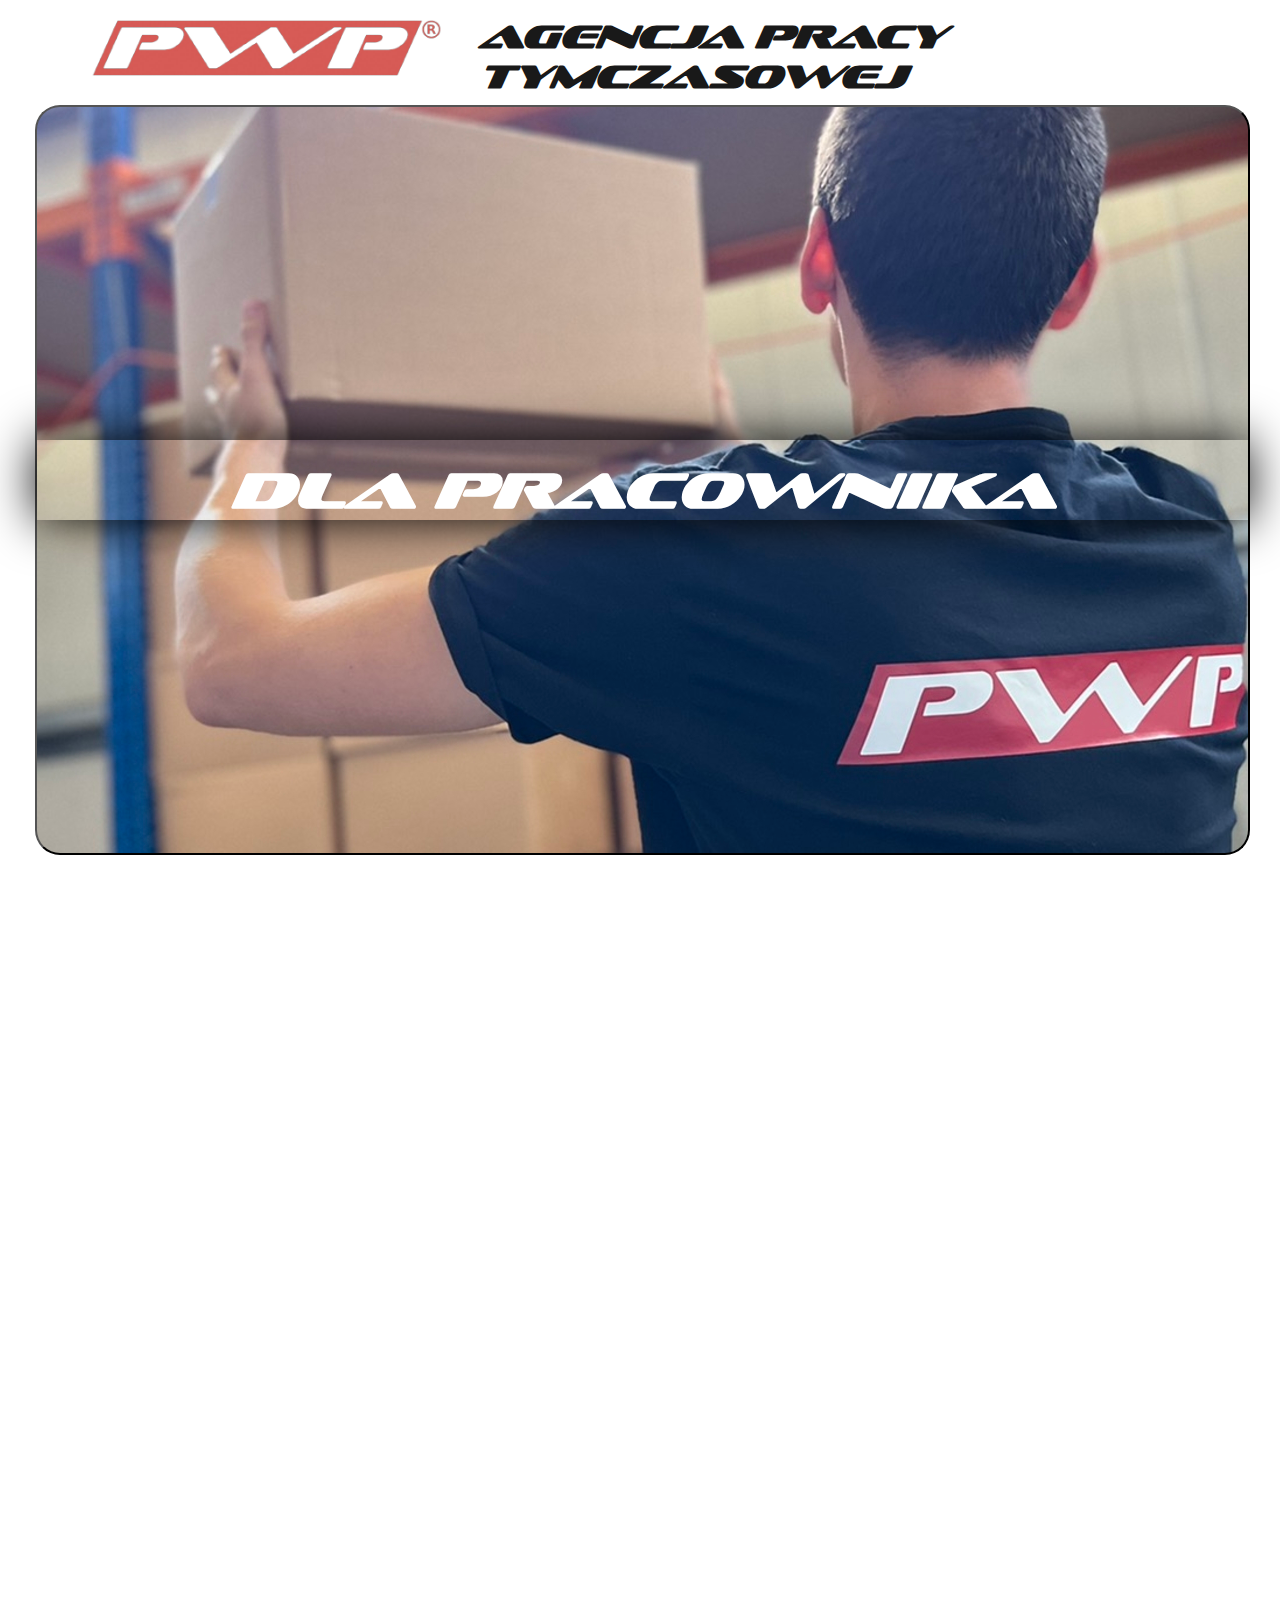
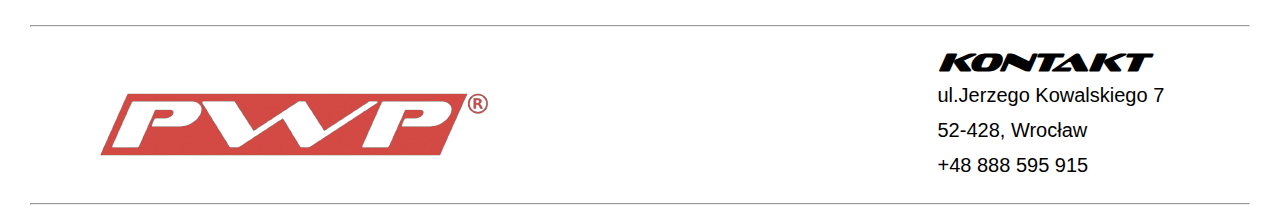
<file: index.html>
<!DOCTYPE html>
<html lang="en">
    <head>
        <meta charset="UTF-8">
        <title>PWP Niagara</title>
        <link rel="shortcut icon" href="img/logo-up.jpg" type="image/png">
        <link rel="stylesheet" href="https://cdn.jsdelivr.net/npm/swiper@8/swiper-bundle.min.css">
        <link rel="stylesheet" href="css/style.css">
    </head>
    <body>
        <div class="container">
            <header>
                <div class="header">
                    <div class="logo">
                        <div class="logo-size">
                            <a href="#" class=""><img src="img/logo.png"></a>
                        </div>
                    </div>
                    <div class="pwptext">
                        <h1>
                            Agencja pracy tymczasowej
                        </h1>
                    </div>
                </div>
            </header>
            <main>
                <section class="choice">
                    <div class="choice-d">
                        <div class="item _anim-items _anim-no-hide">
                            <a href="pagework/work.html">
                                <button>
                                    <h2 class="sizeh">
                                    Dla Pracownika
                                    </h2>
                                </button>
                            </a>
                        </div>
                        <div class="item imagenew _anim-items _anim-no-hide">
                            <a href="pagebussines/index.html">
                                <button class="imagenew">
                                    <h2 class="sizeh">
                                        Dla Pracodawcy
                                    </h2>
                                </button>
                            </a>
                        </div>
                    </div>
                </section>
            </main>
            <hr>
            <footer>
                <div class="footer">
                    <div class="logo-footer">
                        <img src="img/logo.png" class="lfoer">
                    </div>
                    <div class="contacts">
                        <p>
                            <h2>Kontakt</h2>
                        </p>
                        <p>
                            <ul>
                                <li>ul.Jerzego Kowalskiego 7</li>
                                <li>52-428, Wrocław</li>
                                <li><a href="tel:+48888595915">+48 888 595 915</a></li>
                            </ul>
                        </p>
                    </div>
                </div>
                <hr>
            </footer>
        </div>
    <script src="js/jquery.3.6.0.min.js"></script>
    <script src="https://cdn.jsdelivr.net/npm/swiper@8/swiper-bundle.min.js"></script>
    <script src="js/scripts.js"></script>
    </body>
</html>
</file>
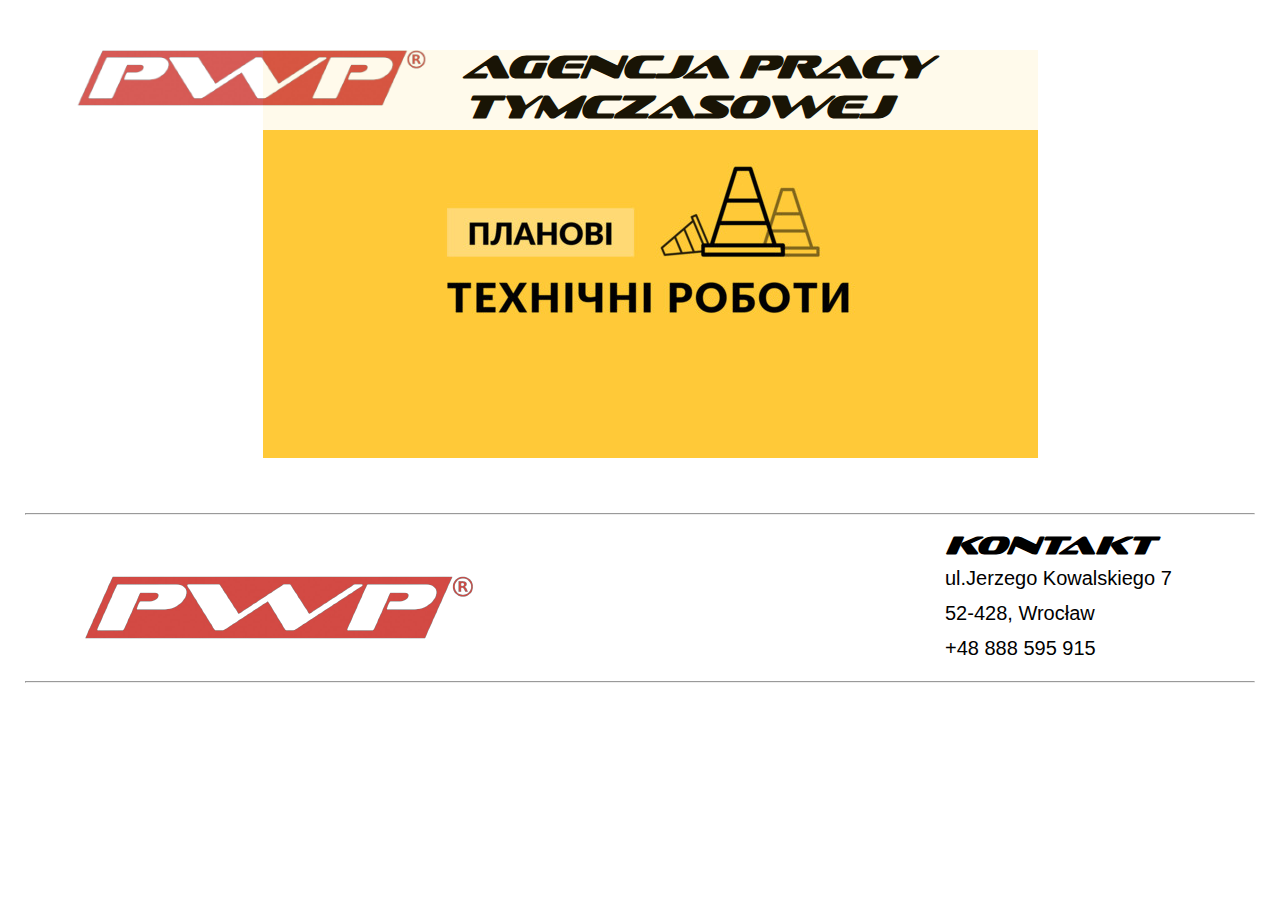
<file: pagebussines/index.html>
<!DOCTYPE html>
<html lang="en">
    <head>
        <meta charset="UTF-8">
        <title>PWP Niagara</title>
        <link rel="shortcut icon" href="img/logo-up.jpg" type="image/png">
        <link rel="stylesheet" href="https://cdn.jsdelivr.net/npm/swiper@8/swiper-bundle.min.css">
        <link rel="stylesheet" href="css/style.css">
    </head>
    <body>
        <div class="container">
            <header>
                <div class="header">
                    <div class="logo">
                        <div class="logo-size">
                            <a href="../index.html" class=""><img src="img/logo.png"></a>
                        </div>
                    </div>
                    <div class="pwptext">
                        <h1>
                            Agencja pracy tymczasowej
                        </h1>
                    </div>
                </div>
            </header>
            <main>
                <div class="serwice-loading">
                    <img src="img/serwis.jpg">
                </div>
            </main>
            <hr>
            <footer>
                <div class="footer">
                    <div class="logo-footer">
                        <img src="img/logo.png" class="lfoer">
                    </div>
                    <div class="contacts">
                        <p>
                            <h2>Kontakt</h2>
                        </p>
                        <p>
                            <ul>
                                <li>ul.Jerzego Kowalskiego 7</li>
                                <li>52-428, Wrocław</li>
                                <li><a href="tel:+48888595915">+48 888 595 915</a></li>
                            </ul>
                        </p>
                    </div>
                </div>
                <hr>
            </footer>
        </div>
    <script src="js/jquery.3.6.0.min.js"></script>
    <script src="https://cdn.jsdelivr.net/npm/swiper@8/swiper-bundle.min.js"></script>
    <script src="js/scripts.js"></script>
    </body>
</html>
</file>
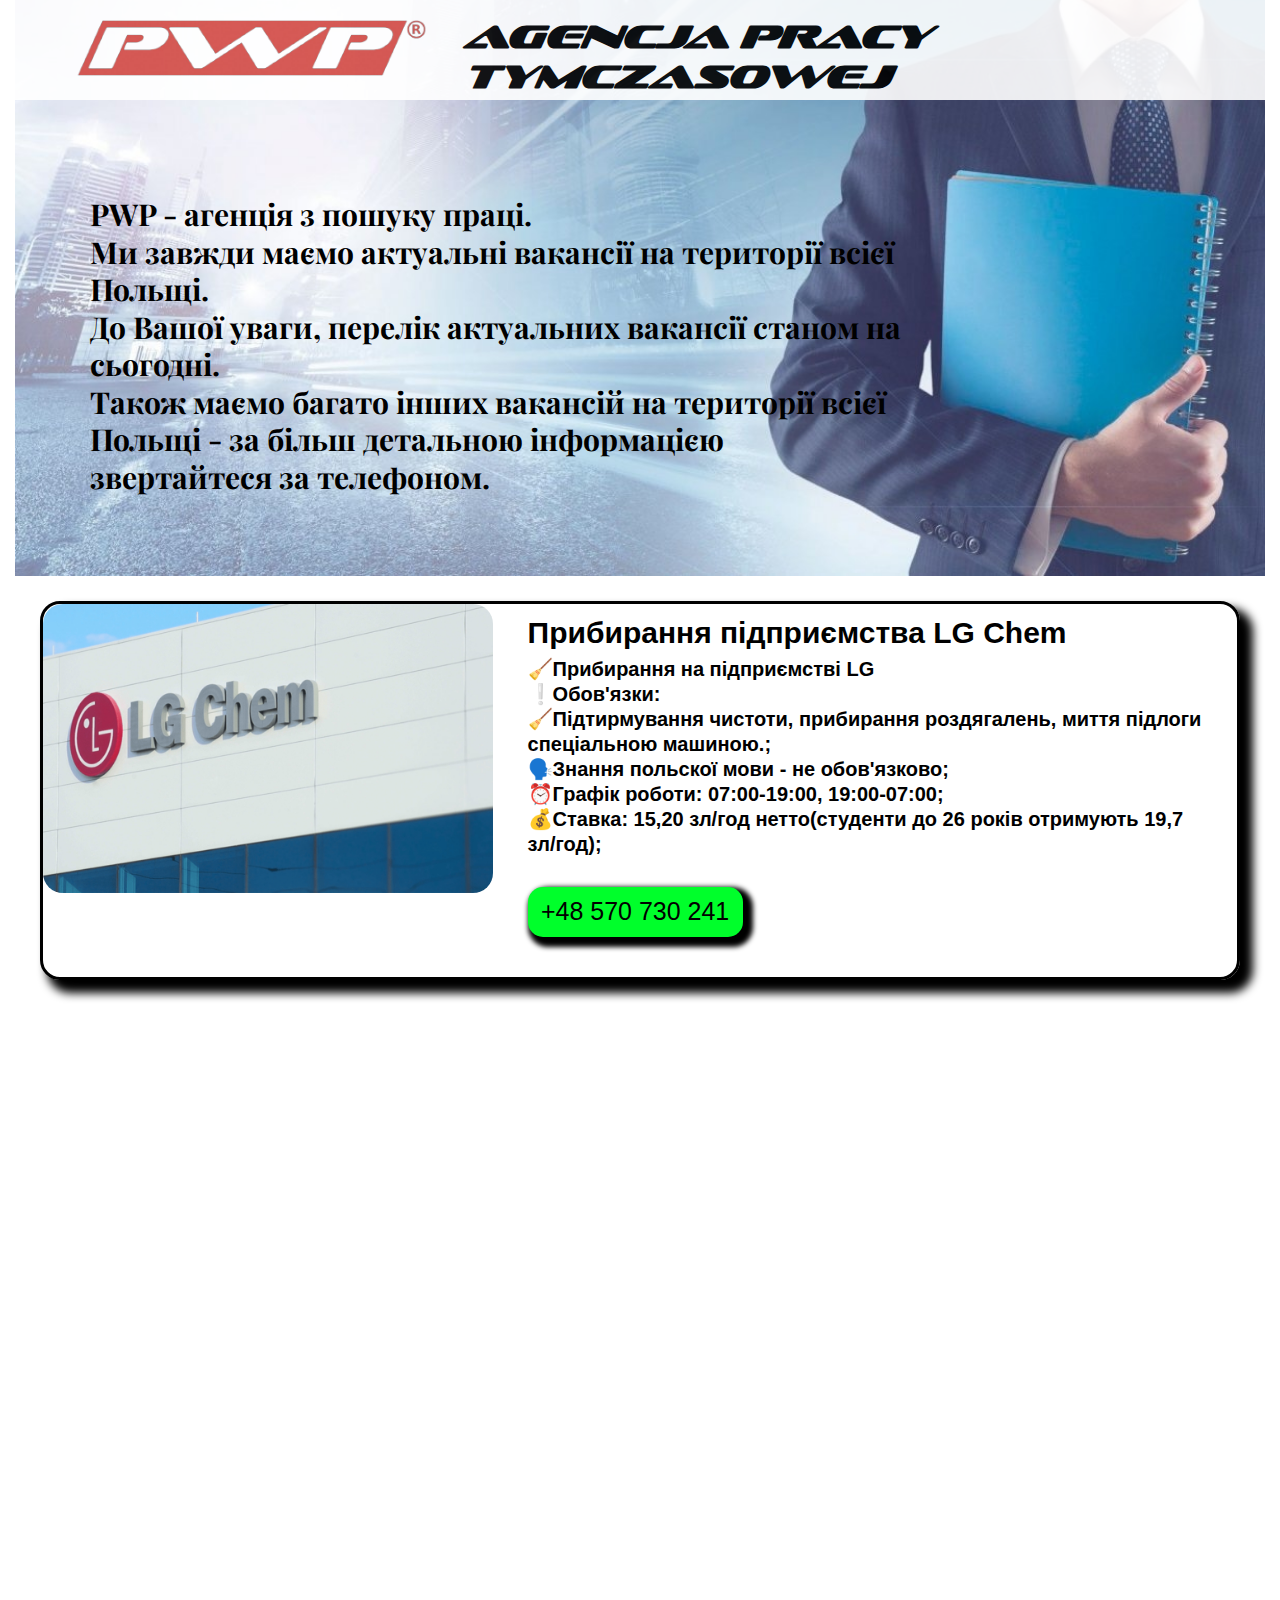
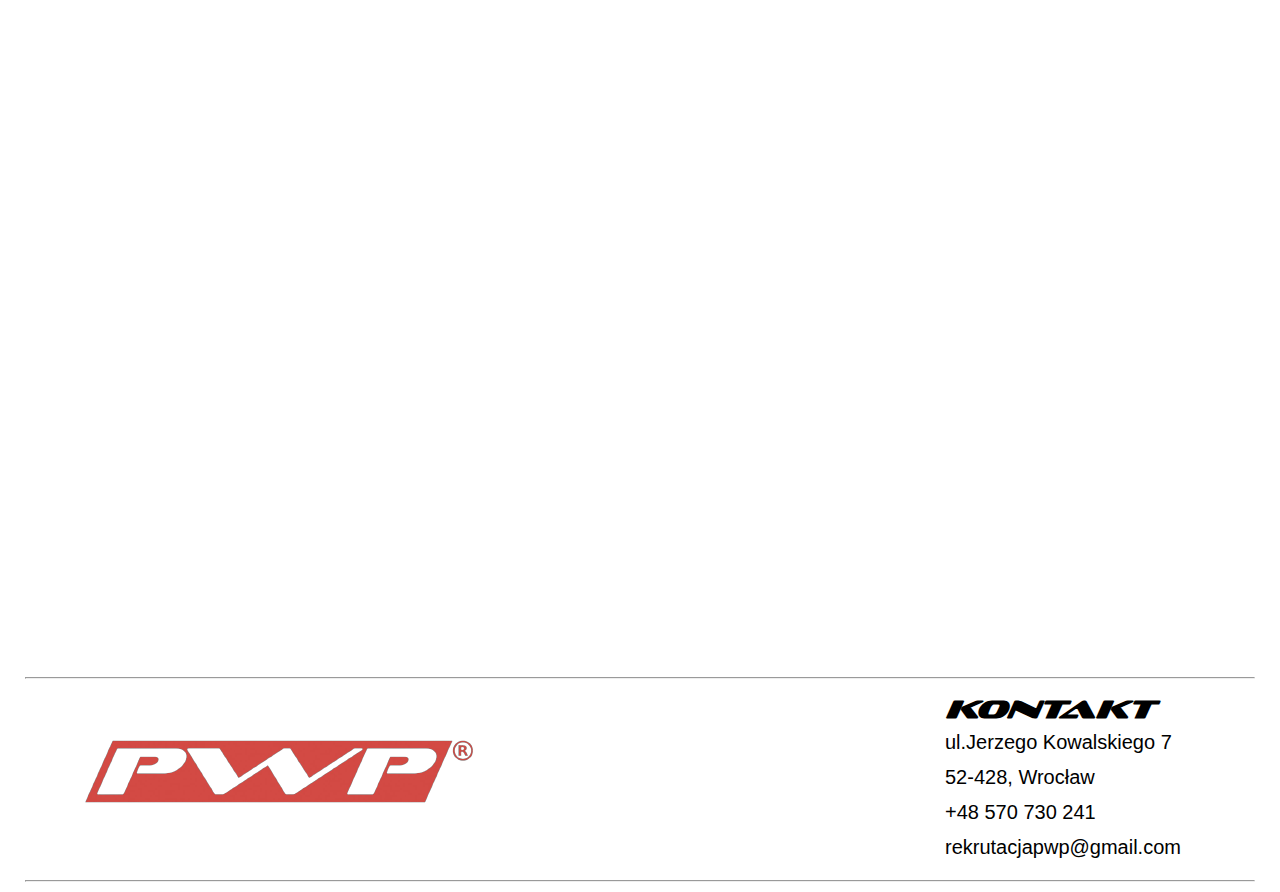
<file: pagework/work.html>
<!DOCTYPE html>
<html lang="en">
    <head>
        <meta charset="UTF-8">
        <title>Pracownik</title>
        <link rel="shortcut icon" href="img/logo-up.jpg" type="image/png">
        <link rel="stylesheet" href="https://cdn.jsdelivr.net/npm/swiper@8/swiper-bundle.min.css">
        <link rel="stylesheet" href="css/style.css">
    </head>
    <body>
        <div class="container">
            <div class="shit">.</div>
            <header>
                <div class="header">
                    <div class="logo">
                        <div class="logo-size">
                            <a href="../index.html" class=""><img src="img/logo.png"></a>
                        </div>
                    </div>
                    <div class="pwptext">
                        <h1>
                            Agencja pracy tymczasowej
                        </h1>
                    </div>
                </div>
            </header>
            <main>
                <div class="main">
                    <div class="aboutus">
                        <div class="icon-page-about">
                            <img src="img/workers.jpg">
                        </div>
                        <div class="text-about _anim-items">
                            <p>
                                PWP - агенція з пошуку праці.
                            </p>
                            <p>
                                Ми завжди маємо актуальні вакансії на території всієї Польщі.
                            </p>
                            <p>До Вашої уваги, перелік актуальних вакансії станом на сьогодні.</p>
                            <p>Також маємо багато інших вакансій на території всієї Польщі - за більш детальною інформацією звертайтеся за телефоном.</p>
                            
                        </div>
                    </div>
                    <div class="vacancies">
                        <div class="part-25 _anim-items _anim-no-hide">
                            <div class="page-vac">
                                <img src="img/lgwork.jpg">
                            </div>
                            <div class="about-vac">
                                <h3>
                                    Прибирання підприємства LG Chem
                                </h3>
                                <h5>
                                    <p>🧹Прибирання на підприємстві LG</p>
                                    <p>❕Обов'язки: </p>
                                    <p>🧹Підтирмування чистоти, прибирання роздягалень, миття підлоги 
                                        спеціальною машиною.; </p>
                                    <p>🗣️Знання польскої мови - не обов'язково;</p>
                                    <p>⏰Графік роботи: 07:00-19:00, 19:00-07:00; </p>
                                    <p>💰Ставка: 15,20 зл/год нетто(студенти до 26 років отримують 19,7 зл/год); </p>
                                </h5>
                                <div class="about-links">
                                    <div class="phone-number">
                                        <a href="tel:+48570730241"><button class="number-about">
                                            +48 570 730 241
                                        </button></a>
                                    </div>
                                </div>
                            </div>
                        </div>
                        <div class="part-25 _anim-items _anim-no-hide">
                            <div class="about-vac">
                                <h3>
                                    Прибирання складу Biedronka
                                </h3>
                                <h5>
                                    <p>🧹Уборка на складе Biedronka</p>
                                    <p>❕Обязанности: </p>
                                    <p>🧹Поддержка чистоты на складе, уборка раздевалок, столовых, 
                                        мытьё полов с помощью поломоющей машины; </p>
                                    <p>🗣️Знание Польского языка не обязательно;</p>
                                    <p>⏰График работы: 06:00-18:00, 18:00-06:00; 
                                        5/1 дней в неделю (плавающий выходной);</p>
                                    <p>💰Оплата: 15,20 зл.час нетто (для студентов до 26 лет, ставка 19,70 зл.час); </p>
                                </h5>
                                <div class="about-links">
                                    <div class="phone-number">
                                        <a href="tel:+48570730241"><button class="number-about">
                                            +48 570 730 241
                                        </button></a>
                                    </div>
                                </div>
                            </div>
                            <div class="page-vac">
                                <img src="img/biedronkawork.jpg">
                            </div>
                        </div>
                        <div class="part-25 _anim-items _anim-no-hide">
                            <div class="page-vac">
                                <img src="img/eurowork.jpg">
                            </div>
                            <div class="about-vac">
                                <h3>
                                    Оператор вилочного погрузчика с правами UDT
                                </h3>
                                <h5>
                                    <p>🧹Уборка на складе Biedronka</p>
                                    <p>❕Обязанности: </p>
                                    <p>🧹Поддержка чистоты на складе, уборка раздевалок, столовых, 
                                        мытьё полов с помощью поломоющей машины; </p>
                                    <p>🗣️Знание Польского языка не обязательно;</p>
                                    <p>⏰График работы: 06:00-18:00, 18:00-06:00; 
                                        5/1 дней в неделю (плавающий выходной);</p>
                                    <p>💰Оплата: 15,20 зл.час нетто (для студентов до 26 лет, ставка 19,70 зл.час); </p>
                                </h5>
                                <div class="about-links">
                                    <div class="phone-number">
                                        <a href="tel:+48570730241"><button class="number-about">
                                            +48 570 730 241
                                        </button></a>
                                    </div>
                                </div>
                            </div>
                        </div>
                        <div class="part-25 _anim-items _anim-no-hide">
                            <div class="about-vac">
                                <h3>
                                    Склад магазину NETTO
                                </h3>
                                <h5>
                                    <p>🧹Уборка на складе Biedronka</p>
                                    <p>❕Обязанности: </p>
                                    <p>🧹Поддержка чистоты на складе, уборка раздевалок, столовых, 
                                        мытьё полов с помощью поломоющей машины; </p>
                                    <p>🗣️Знание Польского языка не обязательно;</p>
                                    <p>⏰График работы: 06:00-18:00, 18:00-06:00; 
                                        5/1 дней в неделю (плавающий выходной);</p>
                                    <p>💰Оплата: 15,20 зл.час нетто (для студентов до 26 лет, ставка 19,70 зл.час); </p>
                                </h5>
                                <div class="about-links">
                                    <div class="phone-number">
                                        <a href="tel:+48570730241"><button class="number-about">
                                            +48 570 730 241
                                        </button></a>
                                    </div>
                                </div>
                            </div>
                            <div class="page-vac">
                                <img src="img/nettowork.jpg">
                            </div>
                        </div>
                    </div>
                    <div class="vacancies _mobile">
                        <div class="part-25 _anim-items _anim-no-hide">
                            <div class="page-vac">
                                <img src="img/lgwork-mobile.jpg">
                            </div>
                            <div class="about-vac">
                                <h3>
                                    Прибирання підприємства LG Chem
                                </h3>
                                <h5>
                                    <p>🧹Прибирання на підприємстві LG</p>
                                    <p>❕Обов'язки: </p>
                                    <p>🧹Підтирмування чистоти, прибирання роздягалень, миття підлоги 
                                        спеціальною машиною.; </p>
                                    <p>🗣️Знання польскої мови - не обов'язково;</p>
                                    <p>⏰Графік роботи: 07:00-19:00, 19:00-07:00; </p>
                                    <p>💰Ставка: 15,20 зл/год нетто(студенти до 26 років отримують 19,7 зл/год); </p>
                                </h5>
                                <div class="about-links">
                                    <div class="phone-number">
                                        <a href="tel:+48570730241"><button class="number-about">
                                            +48 570 730 241
                                        </button></a>
                                    </div>
                                </div>
                            </div>
                        </div>
                        <div class="part-25 _anim-items _anim-no-hide">
                            <div class="page-vac">
                                <img src="img/biedronkawork-mobile.jpg">
                            </div>
                            <div class="about-vac">
                                <h3>
                                    Прибирання складу Biedronka
                                </h3>
                                <h5>
                                    <p>🧹Уборка на складе Biedronka</p>
                                    <p>❕Обязанности: </p>
                                    <p>🧹Поддержка чистоты на складе, уборка раздевалок, столовых, 
                                        мытьё полов с помощью поломоющей машины; </p>
                                    <p>🗣️Знание Польского языка не обязательно;</p>
                                    <p>⏰График работы: 06:00-18:00, 18:00-06:00; 
                                        5/1 дней в неделю (плавающий выходной);</p>
                                    <p>💰Оплата: 15,20 зл.час нетто (для студентов до 26 лет, ставка 19,70 зл.час); </p>
                                </h5>
                                <div class="about-links">
                                    <div class="phone-number">
                                        <a href="tel:+48570730241"><button class="number-about">
                                            +48 570 730 241
                                        </button></a>
                                    </div>
                                </div>
                            </div>
                        </div>
                        <div class="part-25 _anim-items _anim-no-hide">
                            <div class="page-vac">
                                <img src="img/eurowork-mobile.jpg">
                            </div>
                            <div class="about-vac">
                                <h3>
                                    Оператор вилочного погрузчика с правами UDT
                                </h3>
                                <h5>
                                    <p>🧹Уборка на складе Biedronka</p>
                                    <p>❕Обязанности: </p>
                                    <p>🧹Поддержка чистоты на складе, уборка раздевалок, столовых, 
                                        мытьё полов с помощью поломоющей машины; </p>
                                    <p>🗣️Знание Польского языка не обязательно;</p>
                                    <p>⏰График работы: 06:00-18:00, 18:00-06:00; 
                                        5/1 дней в неделю (плавающий выходной);</p>
                                    <p>💰Оплата: 15,20 зл.час нетто (для студентов до 26 лет, ставка 19,70 зл.час); </p>
                                </h5>
                                <div class="about-links">
                                    <div class="phone-number">
                                        <a href="tel:+48570730241"><button class="number-about">
                                            +48 570 730 241
                                        </button></a>
                                    </div>
                                </div>
                            </div>
                        </div>
                        <div class="part-25 _anim-items _anim-no-hide">
                            <div class="page-vac">
                                <img src="img/nettowork-mobile.jpg">
                            </div>
                            <div class="about-vac">
                                <h3>
                                    Склад магазину NETTO
                                </h3>
                                <h5>
                                    <p>🧹Уборка на складе Biedronka</p>
                                    <p>❕Обязанности: </p>
                                    <p>🧹Поддержка чистоты на складе, уборка раздевалок, столовых, 
                                        мытьё полов с помощью поломоющей машины; </p>
                                    <p>🗣️Знание Польского языка не обязательно;</p>
                                    <p>⏰График работы: 06:00-18:00, 18:00-06:00; 
                                        5/1 дней в неделю (плавающий выходной);</p>
                                    <p>💰Оплата: 15,20 зл.час нетто (для студентов до 26 лет, ставка 19,70 зл.час); </p>
                                </h5>
                                <div class="about-links">
                                    <div class="phone-number">
                                        <a href="tel:+48570730241"><button class="number-about">
                                            +48 570 730 241
                                        </button></a>
                                    </div>
                                </div>
                            </div>
                        </div>
                    </div>
                </div>
            </main>
            <hr>
            <footer>
                <div class="footer">
                    <div class="logo-footer">
                        <img src="img/logo.png" class="lfoer">
                    </div>
                    <div class="contacts">
                        <p>
                            <h2>Kontakt</h2>
                        </p>
                        <p>
                            <ul>
                                <li>ul.Jerzego Kowalskiego 7</li>
                                <li>52-428, Wrocław</li>
                                <li><a href="tel:+48570730241">+48 570 730 241</a></li>
                                <li><a href="mailto:rekrutacjapwp@gmail.com">rekrutacjapwp@gmail.com</a></li>
                            </ul>
                        </p>
                    </div>
                </div>
                <hr>
            </footer>
        </div>
    <script src="js/jquery.3.6.0.min.js"></script>
    <script src="https://ajax.googleapis.com/ajax/libs/jquery/3.3.1/jquery.min.js"></script>
    <script src="https://cdn.jsdelivr.net/npm/swiper@8/swiper-bundle.min.js"></script>
    <script src="js/scripts.js"></script>
    </body>
</html>
</file>
<file: css/style.css>
@font-face {
    font-family: Mouse;
    src: url(../fonts/mouse.ttf);
}

@font-face {
    font-family: Campus;
    src: url(../fonts/campus.ttf);
}

@font-face {
    font-family: pwptext;
    src: url(../fonts/pwptext.ttf)
}

* {
	margin: 0;
	padding: 0;
	box-sizing: border-box;
}

body {
	font: 16px/1.25 Lato, Arial, Tahoma, Verdana, sans-serif;
	color: #848789;
    max-width: 1630px;
    padding: 0 15px;
}

ul {
	list-style: none;
}

a {
	text-decoration: none;
}

img {
	max-width: 100%;
	height: auto;
}

.clearfix:after {
    content: '';
    display: block;
    clear: both;
}

.container {
    display: block;
    max-width: 1630px;
    padding: 0 15px;
    margin: 0 auto;
}

.header {
    display: flex;
    align-items: center;
    width: 100%;
    z-index: 100;
    position: fixed;
    height: 100px;
    background: #fff;
    opacity: 0.9;
    top: 0;
}

.logo {
    width: 35%;
}

.pwptext {
    width: 65%;
}

h1 {
    font-family: pwptext;
    color: #000000;
    font-size: 32px;
}

.up-menu {
    width: 30%;
    text-align: center;
}

/*НАЧАЛО МЕНЮ*/

/*КОНЕЦ МЕНЮ*/

/*Кнопки МЕНЮ конец*/

main {
    margin-bottom: 100px;
}

.choice-d {
    display: flex;
}

.item {
    width: 49%;
    margin: 5px;
    /*margin-top: 100px;*/
    opacity: 0;
    transition: all 1.5s ease 0s;
}

.item._active {
    transform: translate(0px, 100px);
    opacity: 1;
}

.item button {
    font-size: 50px;
    width: 100%;
    max-width: 100%;
    font-size: 24px;
    height: 750px;
    max-height: 100%;
    background-image: url(../img/pracownik.jpg);
    background-color: #fff;
    border-radius: 25px;
    color: #fff;
    margin-left: 8px;
    -webkit-transition: .3s;
    -o-transition: .3s;
    transition: .3s;
}

.imagenew button{
    background-image: url(../img/collega.jpg);
    background-color: #fff;
}

.item button:hover {
    border-color: #000;
    border-width: 10px;
    cursor: pointer;
}

.sizeh {
    font-family: 'pwptext';
    font-size: 50px;
    color: #fff;
    box-shadow: 0 0 50px #000;
}

.weare {
    display: flex;
    margin: 50px;
    text-align: center;
}

.weare-photo {
    width: 100%;
}

.weare-text {
    text-align: center;
}

.weare-text h3 {
    font-size: 45px;
    font-family: 'Times New Roman', Times, serif;
    color: #3750a0;
}

.weare-text h5 {
    font-size: 20px;
    margin: 15px 20px;
    font-family: 'Times New Roman', Times, serif;
    color: #000;
    line-height: 1.5;
}

.aboutline {
    display: flex;
    margin: 50px 50px;
}

.ab-photo {
    width: 50%;
}

.ab-photo img {
    width: 100%;
}

.ab-text {
    width: 50%;
    text-align: center;
}

.ab-text h3 {
    font-size: 45px;
    font-family: 'Times New Roman', Times, serif;
    color: #3750a0;
}

.ab-text h5 {
    font-size: 20px;
    margin: 15px 20px;
    font-family: 'Times New Roman', Times, serif;
    color: #000;
    line-height: 1.5;
}

hr {
    color: #000;
    size: 7px;
    margin: 15px 0;
}

/*FOOTER*/

.footer {
    display: flex;
    width: 100%;
}

.logo-footer {
    width: 75%;
    margin-top: 50px;
}

.contacts {
    margin: 0 15px;
    width: 25%;
    color: #000;
}

.contacts h2 {
    font-family: pwptext;
    font-size: 25px;
}

.contacts ul li{
    margin: 10px 0;
    font-size: 20px;
    color: black;
}

.contacts ul li a{
    font-size: 20px;
    color: black;
}

/*FOOTER-END*/

@media (max-width: 1400px) {
    .choice-d {
        display: block;
        margin-right: 5px;
    }

    .item {
        width: 100%;
        
    }

    .item button {
        background-image: url(../img/pracownik-media.jpg);
    }

    .imagenew button {
        background-image: url(../img/collega-media.jpg);
    }

    .item buttom:active {
        border-color: #fff;
        border-width: 10px;
        cursor: pointer;
    }

    main {
        margin-bottom: 115px;
    }

    .item button {
        margin-left: 0;
    }
}
</file>
<file: pagebussines/css/style.css>
/*HEADER*/
@font-face {
    font-family: Mouse;
    src: url(../fonts/mouse.ttf);
}

@font-face {
    font-family: Campus;
    src: url(../fonts/campus.ttf);
}

@font-face {
    font-family: pwptext;
    src: url(../fonts/pwptext.ttf)
}

@font-face {
    font-family: ukrainiantext;
    src: url(../fonts/PlayfairDisplay-VariableFont_wght.ttf)
}

* {
	margin: 0;
	padding: 0;
	box-sizing: border-box;
}

body {
	font: 16px/1.25 Lato, Arial, Tahoma, Verdana, sans-serif;
	color: #848789;
}

ul {
	list-style: none;
}

a {
	text-decoration: none;
}

hr {
    color: #000;
    margin: 10px;
}

img {
	max-width: 100%;
	height: auto;
}

.clearfix:after {
    content: '';
    display: block;
    clear: both;
}

.shit {
    color: #fff;
}

.container {
    display: block;
    max-width: 1630px;
    padding: 0 15px;
    margin: 0 auto;
}

.header {
    display: flex;
    align-items: center;
    width: 100%;
    z-index: 100;
    position: fixed;
    height: 100px;
    background: #fff;
    opacity: 0.9;
    margin-top: -20px;
}

.logo {
    width: 35%;
}

.pwptext {
    width: 65%;
}

h1 {
    font-family: pwptext;
    color: #000000;
    font-size: 32px;
}

.up-menu {
    width: 30%;
    text-align: center;
}
/*HEADER-END*/
/*FOOTER*/

.footer {
    display: flex;
    width: 100%;
}

.logo-footer {
    width: 75%;
    margin-top: 50px;
}

.contacts {
    margin: 0 15px;
    width: 25%;
    color: #000;
}

.contacts h2 {
    font-family: pwptext;
    font-size: 25px;
}

.contacts ul li{
    margin: 10px 0;
    font-size: 20px;
    color: black;
}

.contacts ul li a{
    font-size: 20px;
    color: black;
}

/*FOOTER-END*/

.serwice-loading {
    width: 100%;
    text-align: center;
    margin: 50px 10px;
}
</file>
<file: pagework/css/style.css>
/*HEADER*/
@font-face {
    font-family: Mouse;
    src: url(../fonts/mouse.ttf);
}

@font-face {
    font-family: Campus;
    src: url(../fonts/campus.ttf);
}

@font-face {
    font-family: pwptext;
    src: url(../fonts/pwptext.ttf)
}

@font-face {
    font-family: ukrainiantext;
    src: url(../fonts/PlayfairDisplay-VariableFont_wght.ttf)
}

* {
	margin: 0;
	padding: 0;
	box-sizing: border-box;
}

body {
	font: 16px/1.25 Lato, Arial, Tahoma, Verdana, sans-serif;
	color: #848789;
}

ul {
	list-style: none;
}

a {
	text-decoration: none;
}

hr {
    color: #000;
    margin: 10px;
}

img {
	max-width: 100%;
	height: auto;
}

.clearfix:after {
    content: '';
    display: block;
    clear: both;
}

.shit {
    color: #fff;
}

.container {
    display: block;
    max-width: 1630px;
    padding: 0 15px;
    margin: 0 auto;
}

.header {
    display: flex;
    align-items: center;
    width: 100%;
    z-index: 100;
    position: fixed;
    height: 100px;
    background: #fff;
    opacity: 0.9;
    margin-top: -20px;
}

.logo {
    width: 35%;
}

.pwptext {
    width: 65%;
}

h1 {
    font-family: pwptext;
    color: #000000;
    font-size: 32px;
}

.up-menu {
    width: 30%;
    text-align: center;
}
/*HEADER-END*/
/*FOOTER*/

.footer {
    display: flex;
    width: 100%;
}

.logo-footer {
    width: 75%;
    margin-top: 50px;
}

.contacts {
    margin: 0 15px;
    width: 25%;
    color: #000;
}

.contacts h2 {
    font-family: pwptext;
    font-size: 25px;
}

.contacts ul li{
    margin: 10px 0;
    font-size: 20px;
    color: black;
}

.contacts ul li a{
    font-size: 20px;
    color: black;
}

/*FOOTER-END*/


.icon-page-about {
    width: 100%;
    position: relative;
}

.icon-page-about img {
    width: 100%;
    margin-top: -30px;
}

.text-about {
    position: absolute;
    margin-top: -480px;
    width: 40%;
    margin-left: 25px;
    opacity: 0;
    transition: all 0.8s ease 0s;
}

.text-about._active {
    transform: translate(50px, 0px);
    opacity: 1;
}


.text-about p{
    font-size: 30px;
    color: #000;
    font-family: ukrainiantext;
    font-weight: bold;
}

.vacancies._mobile {
    display: none;
}

.part-25 {
    display: flex;
    margin: 20px 25px;
    border: solid;
    border-color: #000;
    border-radius: 20px;
    max-height: 370px;
    box-shadow: 10px 10px 10px 3px #000;
    transform: translate(0px, 30px);
    opacity: 0;
    transition: all 0.8s ease 0s;
    overflow: hidden;
}

.part-25._active {
    transform: translate(0px, 0px);
    opacity: 1;
    transition: all 0.8s ease 0s;
}

.page-vac {
    width: 40%;
}

.page-vac img {
    border-radius: 20px;
}

.about-vac {
    width: 60%;
    margin: 10px 35px;
}

.about-vac h3 {
    color: #000;
    font-size: 30px;
}

.about-vac h5 {
    color: #000;
    font-size: 20px;
    margin-top: 5px;
}

.about-links {
    margin: 30px 0;
}

.number-about {
    background: #00ff2b;
    width: 215px;
    height: 50px;
    border: none;
    border-radius: 15px;
    font-size: 25px;
    box-shadow: 5px 5px 5px 5px #000;
}

.number-about:hover {
    background: #fff;
    cursor: pointer;
}

.number-about:active {
    background: #fff;
}

@media (max-width: 1350px) {
    .text-about {
        margin-top: -385px;
        width: 64%;
    }

    .part-25 {
        max-height: 410px;
    }
}

@media (max-width: 1070px) {
    .text-about {
        margin-top: -300px;
    }

    .text-about p {
        font-size: 27px;
    }

    .vacancies {
        display: none;
    }

    .vacancies._mobile {
        display: block;
    }

    .part-25 {
        display: block;
        max-height: 100%;
    }

    .page-vac {
        width: 98%;
        margin: 0 10px;
    }

    .about-vac {
        width: 100%;
        margin-left: 15px;
    }

    .about-vac h3 {
        font-size: 45px;
    }

    .number-about {
        width: 270px;
        height: 100px;
        color: #000;
    }

    .about-vac h5 {
        font-size: 31px;
        margin-top: 10px;
    }
}
</file>
